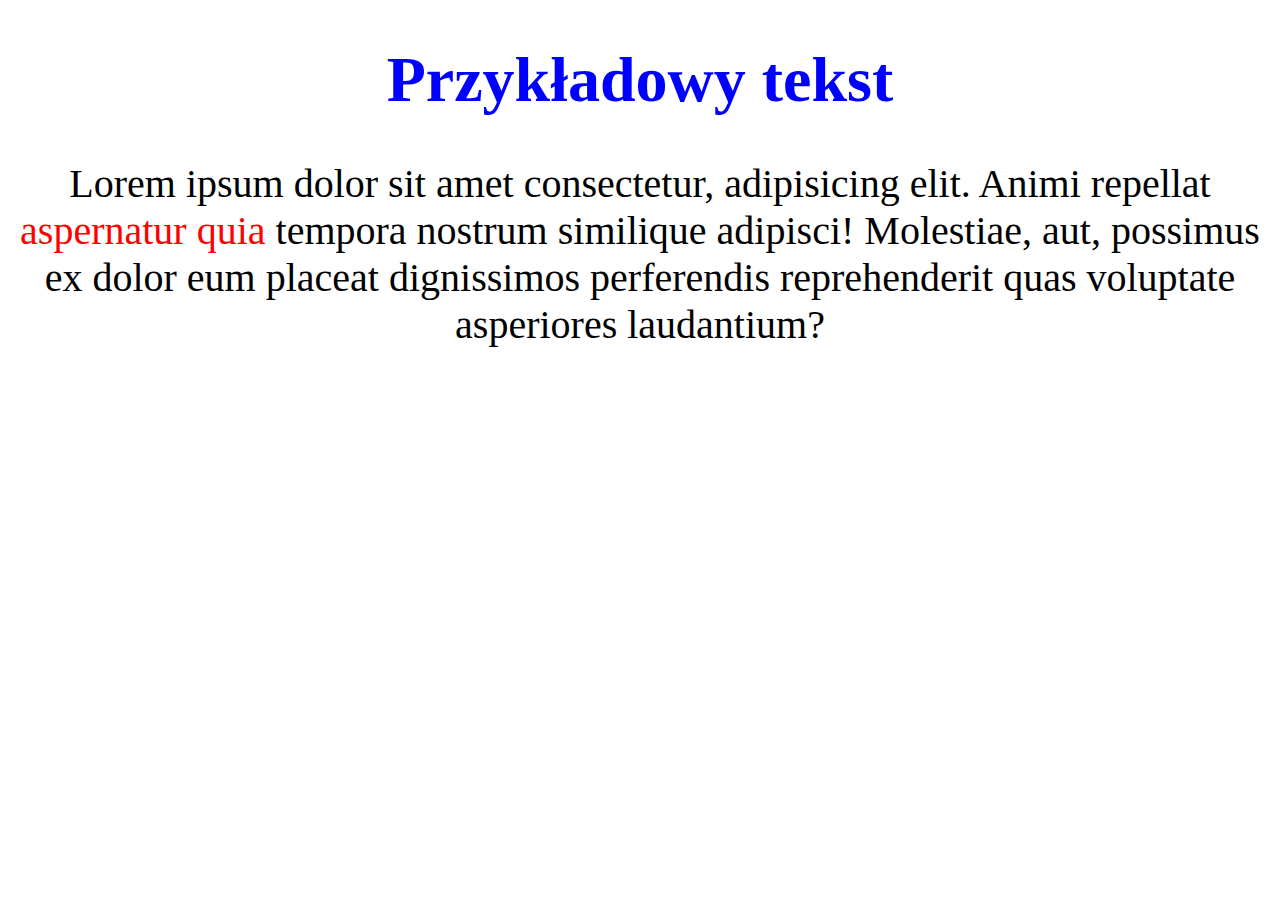
<file: 17-css-tekst/index.html>
<!DOCTYPE html>
<html lang="en">
<head>
    <meta charset="UTF-8">
    <meta http-equiv="X-UA-Compatible" content="IE=edge">
    <meta name="viewport" content="width=device-width, initial-scale=1.0">
    <title>Document</title>
    <link rel="stylesheet" href="css/style.css">
</head>
<body>
    <h1>Przykładowy tekst</h1>
    <p>Lorem ipsum dolor sit amet consectetur, adipisicing elit. Animi repellat <span class="tekst">aspernatur quia</span> tempora nostrum similique adipisci! Molestiae, aut, possimus ex dolor eum placeat dignissimos perferendis reprehenderit quas voluptate asperiores laudantium?</p>
</body>
</html>
</file>
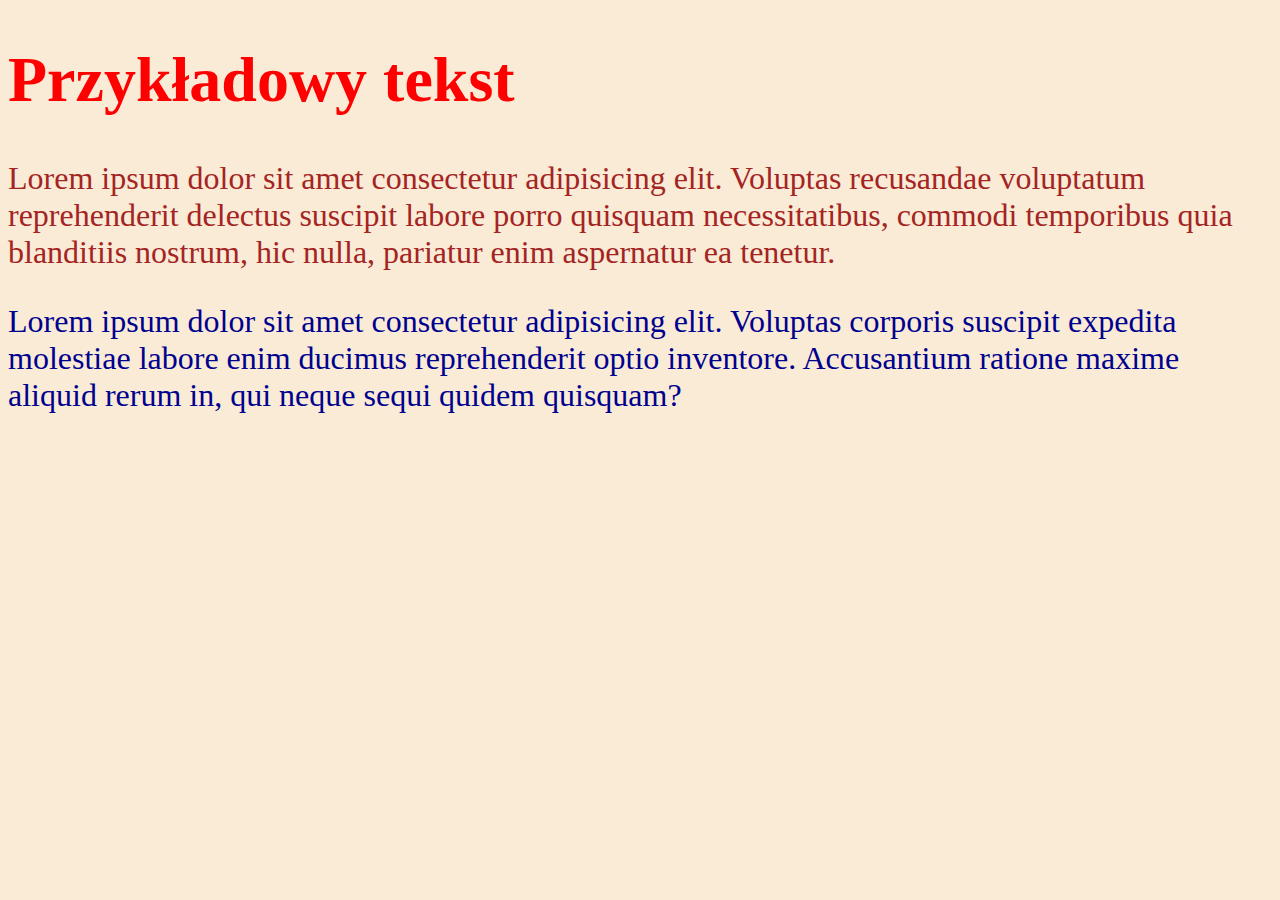
<file: 18-css-kolory/index.html>
<!DOCTYPE html>
<html lang="en">
<head>
    <meta charset="UTF-8">
    <meta http-equiv="X-UA-Compatible" content="IE=edge">
    <meta name="viewport" content="width=device-width, initial-scale=1.0">
    <title>Document</title>
    <link rel="stylesheet" href="css/style.css">
</head>
<body>
    <h1>Przykładowy tekst</h1>
    <p class="pierwszy">Lorem ipsum dolor sit amet consectetur adipisicing elit. Voluptas recusandae voluptatum reprehenderit delectus suscipit labore porro quisquam necessitatibus, commodi temporibus quia blanditiis nostrum, hic nulla, pariatur enim aspernatur ea tenetur.</p>
    <p class="drugi">Lorem ipsum dolor sit amet consectetur adipisicing elit. Voluptas corporis suscipit expedita molestiae labore enim ducimus reprehenderit optio inventore. Accusantium ratione maxime aliquid rerum in, qui neque sequi quidem quisquam?</p>
</body>
</html>
</file>
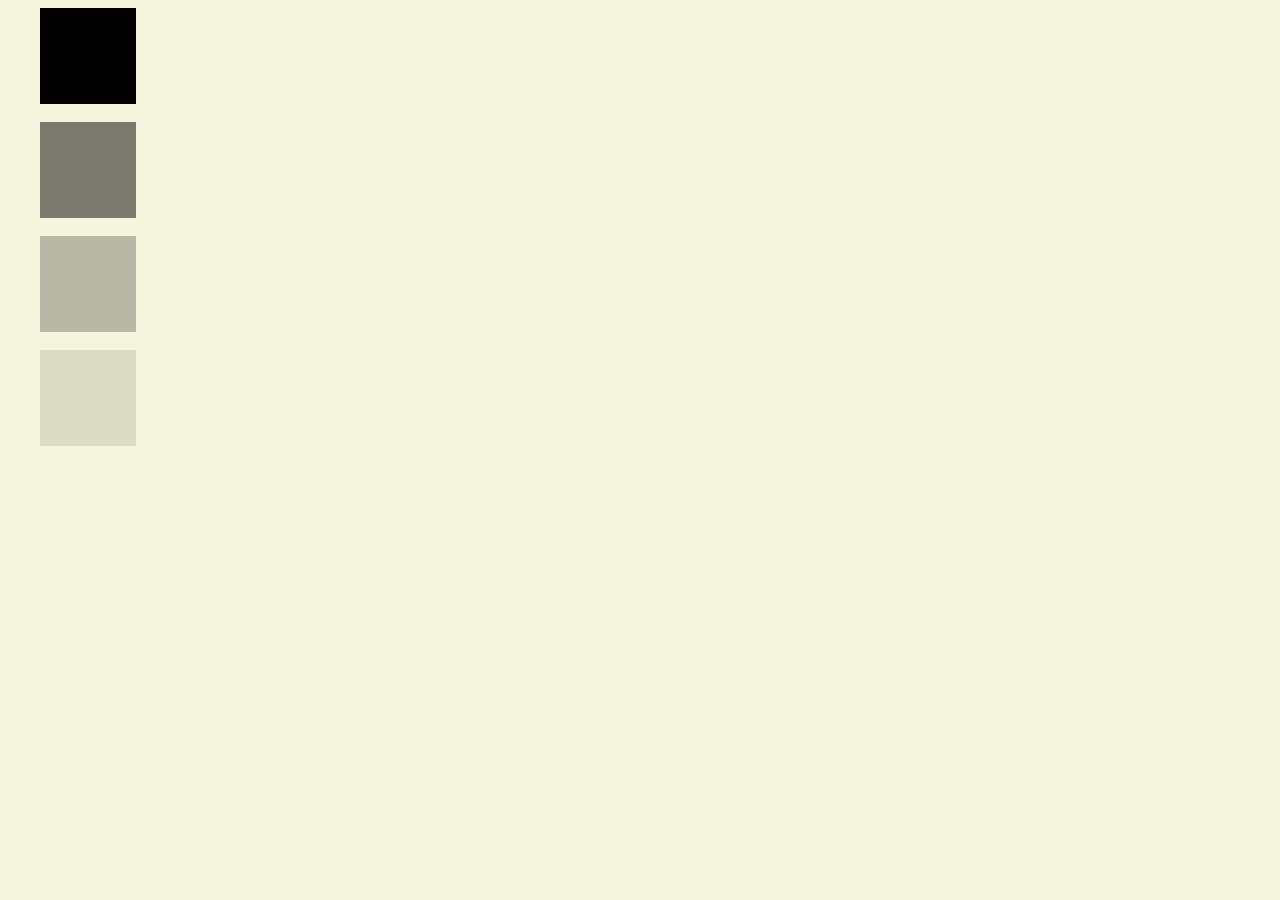
<file: 19-css-kwadraty-przezroczyste/index.html>
<!DOCTYPE html>
<html lang="en">
<head>
    <meta charset="UTF-8">
    <meta http-equiv="X-UA-Compatible" content="IE=edge">
    <meta name="viewport" content="width=device-width, initial-scale=1.0">
    <title>Document</title>
    <link rel="stylesheet" href="css/style.css">
</head>
<body>
    <div id="kwadrat1"></div><br>
    <div id="kwadrat2"></div><br>
    <div id="kwadrat3"></div><br>
    <div id="kwadrat4"></div><br>
</body>
</html>
</file>
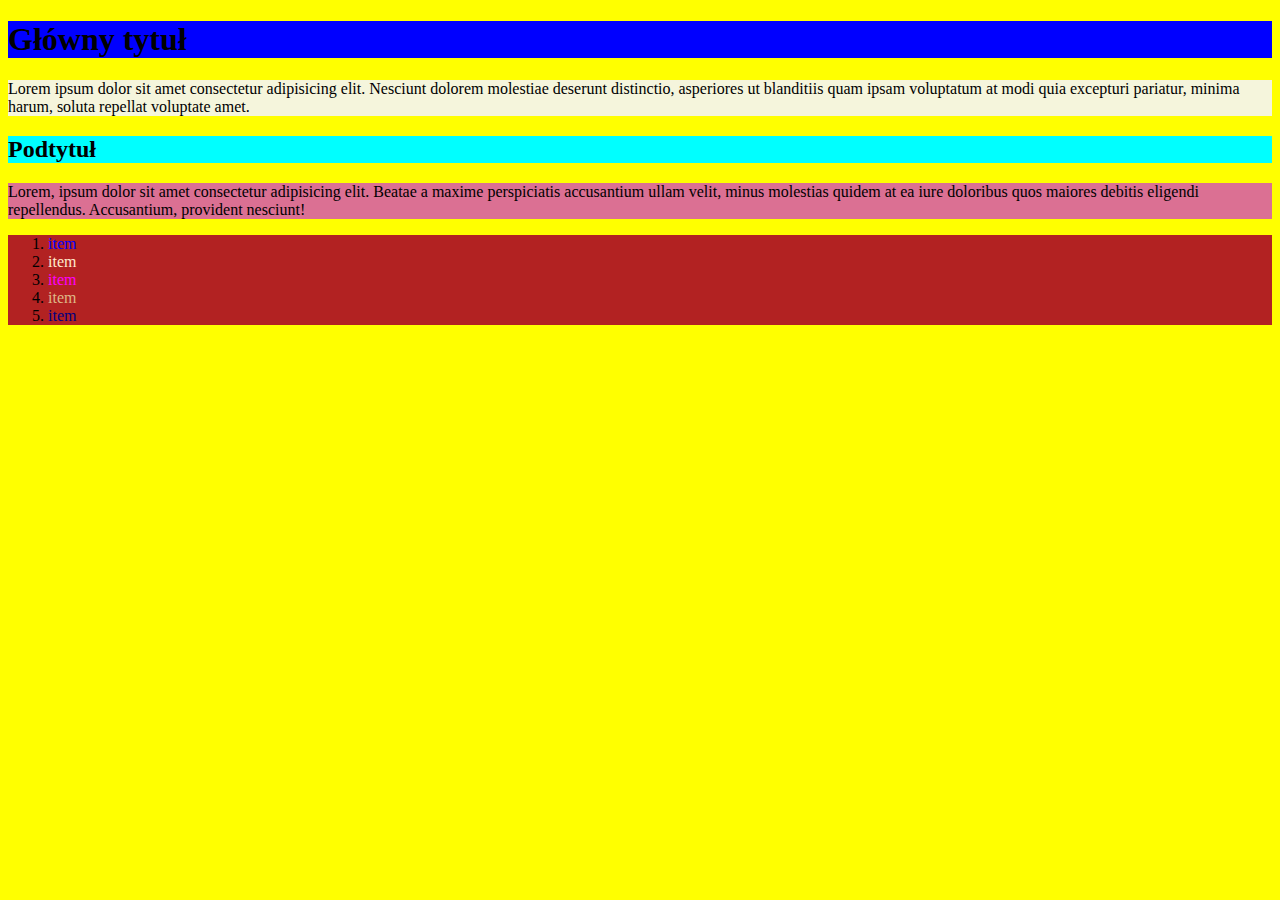
<file: 20-css-kolory-tla-i-czcionek/index.html>
<!DOCTYPE html>
<html lang="en">
<head>
    <meta charset="UTF-8">
    <meta http-equiv="X-UA-Compatible" content="IE=edge">
    <meta name="viewport" content="width=device-width, initial-scale=1.0">
    <title>Document</title>
    <link rel="stylesheet" href="css/style.css">
</head>
<body>
<section>
    <h1>Główny tytuł</h1>
    <p class="pierwsza">Lorem ipsum dolor sit amet consectetur adipisicing elit. Nesciunt dolorem molestiae deserunt distinctio, asperiores ut blanditiis quam ipsam voluptatum at modi quia excepturi pariatur, minima harum, soluta repellat voluptate amet.</p>
    <h2>Podtytuł</h2>
    <p class="druga">Lorem, ipsum dolor sit amet consectetur adipisicing elit. Beatae a maxime perspiciatis accusantium ullam velit, minus molestias quidem at ea iure doloribus quos maiores debitis eligendi repellendus. Accusantium, provident nesciunt!</p>
    <ol>
        <li><span class="jeden">item</span></li>
        <li><span class="dwa">item</span></li>
        <li><span class="trzy">item</span></li>
        <li><span class="cztery">item</span></li>
        <li><span class="piec">item</span></li>
    </ol>
</section>  
</body>
</html>
</file>
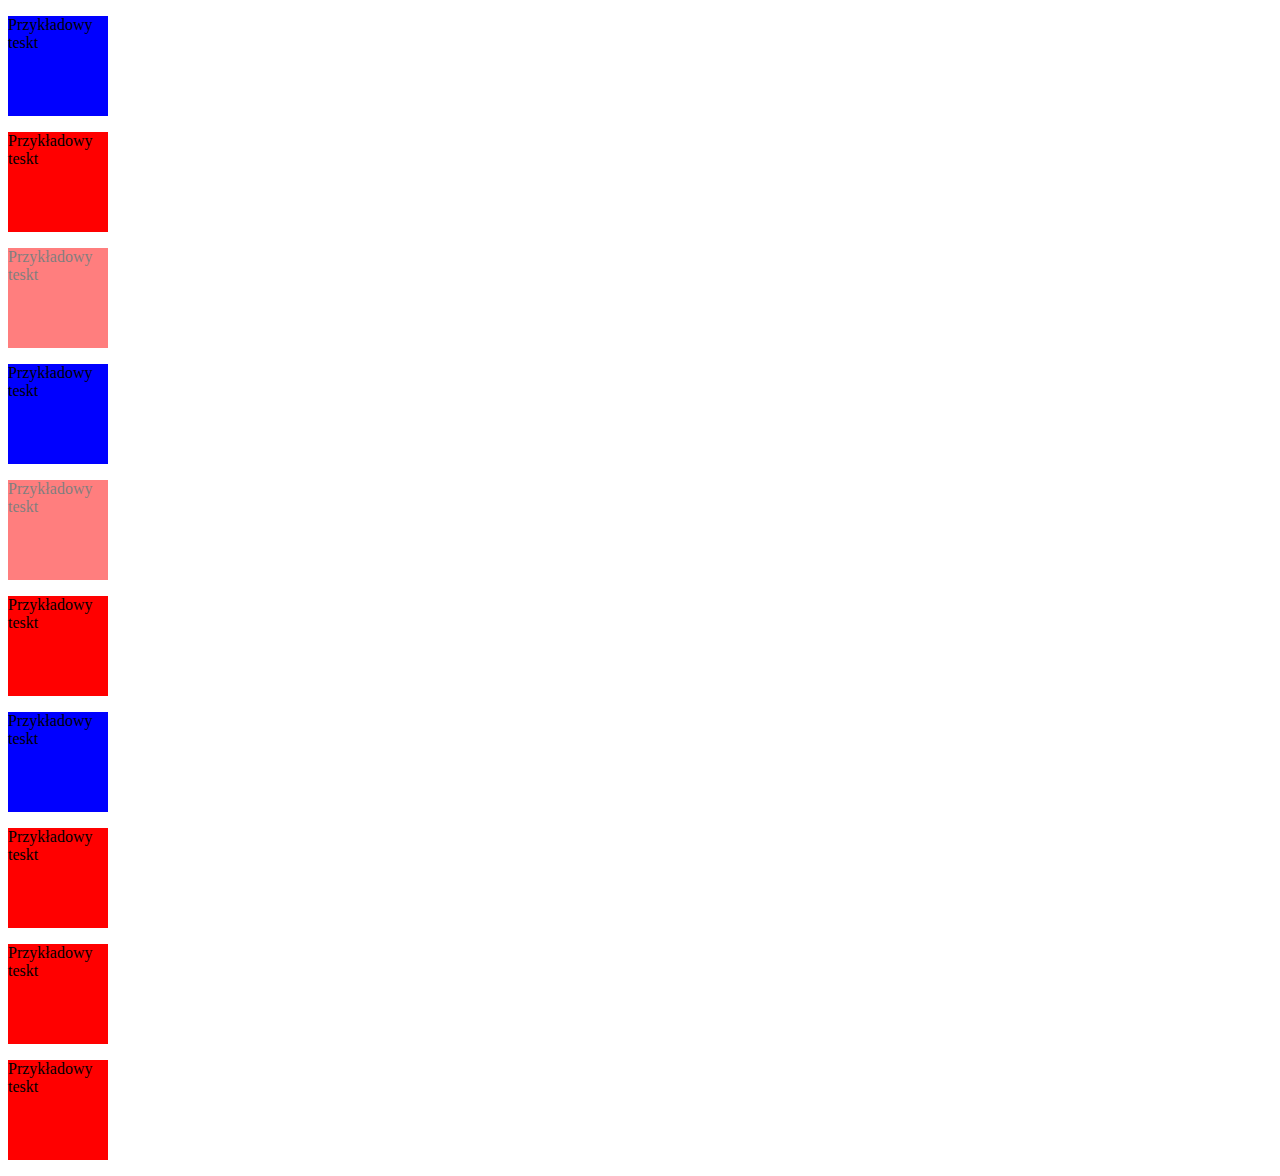
<file: 21-css-wybrane-paragrafy/index.html>
<!DOCTYPE html>
<html lang="en">
<head>
    <meta charset="UTF-8">
    <meta http-equiv="X-UA-Compatible" content="IE=edge">
    <meta name="viewport" content="width=device-width, initial-scale=1.0">
    <title>Document</title>
    <link rel="stylesheet" href="css/style.css">
</head>
<body>
<p class="a">Przykładowy teskt</p>
<p class="b">Przykładowy teskt</p>
<p class="c">Przykładowy teskt</p>
<p class="a">Przykładowy teskt</p>
<p class="c">Przykładowy teskt</p>
<p class="d">Przykładowy teskt</p>
<p class="a">Przykładowy teskt</p>
<p class="j">Przykładowy teskt</p>
<p class="l">Przykładowy teskt</p>
<p class="k">Przykładowy teskt</p>
</body>
</html>
</file>
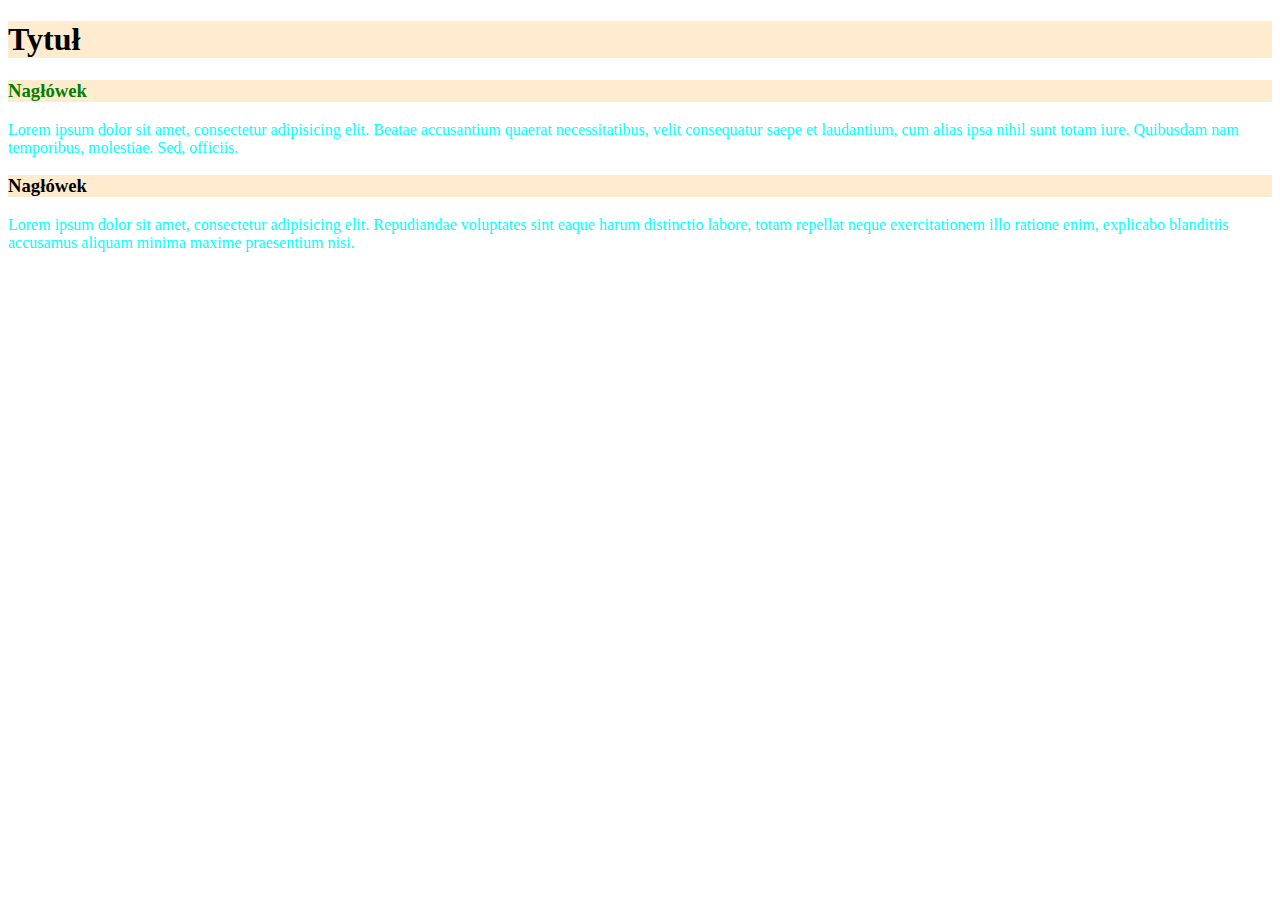
<file: 22-css-selektory-css/index.html>
<!DOCTYPE html>
<html lang="en">
<head>
    <meta charset="UTF-8">
    <meta http-equiv="X-UA-Compatible" content="IE=edge">
    <meta name="viewport" content="width=device-width, initial-scale=1.0">
    <title>Document</title>
    <link rel="stylesheet" href="css/style.css">
</head>
<body>
    <h1>Tytuł</h1>
    <h3>Nagłówek</h3>
    <p>Lorem ipsum dolor sit amet, consectetur adipisicing elit. Beatae accusantium quaerat necessitatibus, velit consequatur saepe et laudantium, cum alias ipsa nihil sunt totam iure. Quibusdam nam temporibus, molestiae. Sed, officiis.</p>
    <h3>Nagłówek</h3>
    <p>Lorem ipsum dolor sit amet, consectetur adipisicing elit. Repudiandae voluptates sint eaque harum distinctio labore, totam repellat neque exercitationem illo ratione enim, explicabo blanditiis accusamus aliquam minima maxime praesentium nisi.</p>
</body>
</html>
</file>
<file: 17-css-tekst/css/style.css>
h1{
    color: #0000ff;
text-align: center;
font-size: 4em;
}
p { 
    font-size: 2.5em;
    text-align: center;

}
span.tekst {
    color: #ff0000;
}
</file>
<file: 18-css-kolory/css/style.css>
body {
background-color: #faebd6;
}

h1{
    color: #ff0000;
    font-size: 4em;
}
.pierwszy{
    color: #a42423;
    font-size: 2em;
}
.drugi {
    color: #00008f;
    font-size: 2em;
}
</file>
<file: 19-css-kwadraty-przezroczyste/css/style.css>
body{
    background-color: #f5f5dd;
}
#kwadrat1, #kwadrat2, #kwadrat3, #kwadrat4{
    width: 6em;
    height: 6em;
    margin-left: 2em;
}
#kwadrat1{
    background-color: black;
}
#kwadrat2{
    background-color: rgba(0,0,0,0.5)
}
#kwadrat3{
    background-color: rgba(0,0,0,0.25)
}
#kwadrat4{
    background-color: rgba(0,0,0,0.1)
}
</file>
<file: 20-css-kolory-tla-i-czcionek/css/style.css>
body{
    background-color: yellow;
}
h1{
    background-color: blue;
}
.pierwsza{
    background-color: beige;
}
h2{
    background-color: aqua;
}
.druga{
    background-color: palevioletred;
}
ol{
    background-color: firebrick;
}
.jeden{
    color: blue;
}
.dwa {
    color: blanchedalmond;
}
.trzy {
    color: fuchsia;
}
.cztery{
    color: burlywood;
}
.piec{
    color: navy;
}
</file>
<file: 21-css-wybrane-paragrafy/css/style.css>
p{
    height: 100px;
    width: 100px;
    background-color: red;
}
.a{
    background-color: blue;  
}
.c{
    opacity: 0.5;
}
</file>
<file: 22-css-selektory-css/css/style.css>
p {
    color: aqua;
}
h1, h3 {
    background-color: blanchedalmond;
}
h1 + h3{
    color: green;
}
</file>
